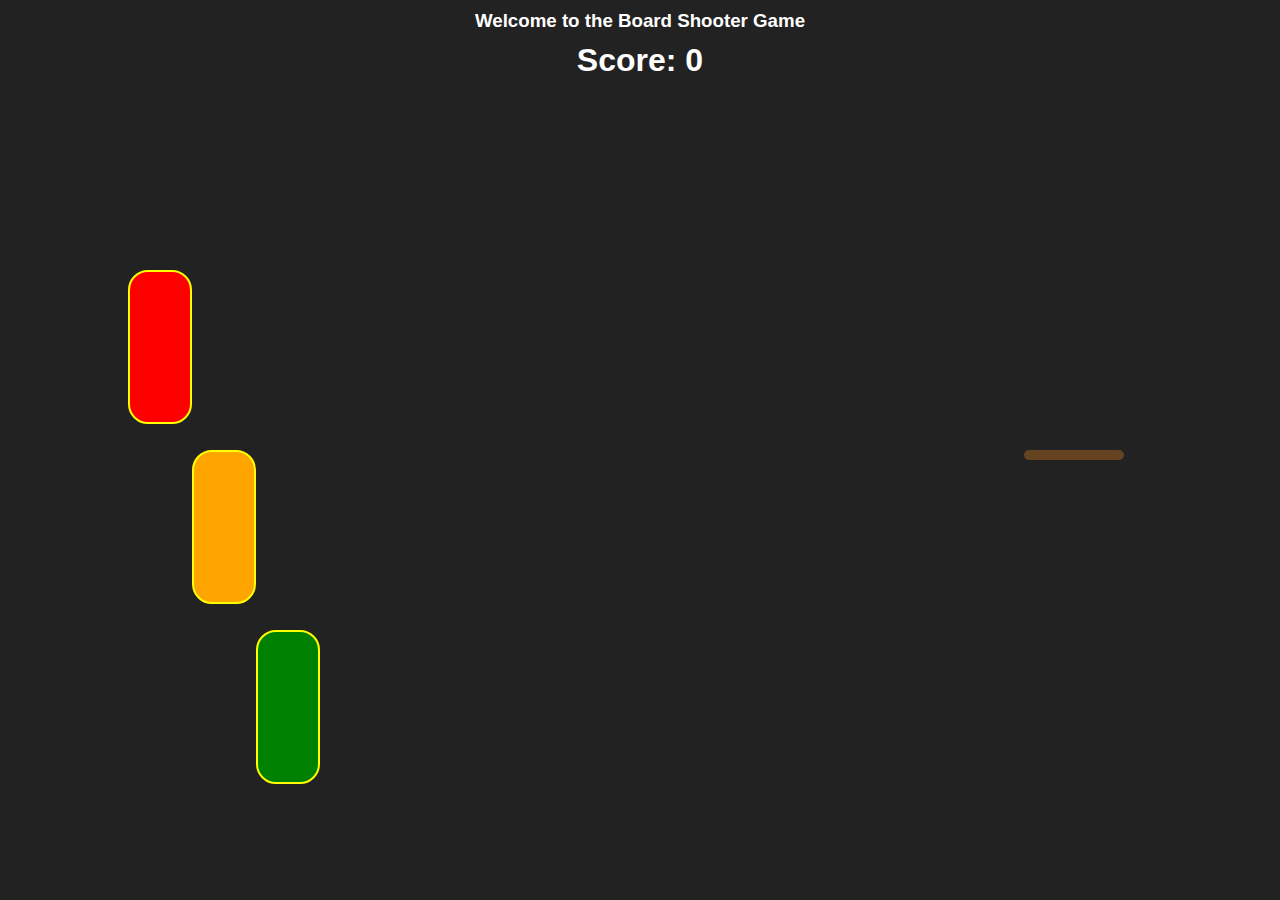
<file: index.html>
<!DOCTYPE html>
<html>
<head>
  <title>Board Shooter</title>
  <meta name="viewport" content="width=device-width, initial-scale=1" />
  <meta charset="utf-8" />
  <style>
    body {
      margin: 0;
      background-color: #222;
      color: #fff;
      font-family: Arial, sans-serif;
      user-select: none;
      overflow-x: hidden;
    }
    h3, h2 {
      text-align: center;
      margin: 10px 0;
    }
    #score-board {
      font-size: 2em;
    }
    .archery-board {
      position: absolute;
      width: 60px;
      height: 150px;
      background: red;
      border-radius: 20px;
      top: 30%;
      left: 10%;
      border: 2px solid yellow;
    }
    #archery-board2 {
      top: 50%;
      left: 15%;
      background: orange;
    }
    #archery-board3 {
      top: 70%;
      left: 20%;
      background: green;
    }
    #arrow {
      position: absolute;
      width: 100px;
      height: 10px;
      background: #654321;
      border-radius: 5px;
      top: 50%;
      left: 80%;
      cursor: grab;
      user-select: none;
      transform-origin: left center;
      transition: top 0.1s;
    }
  </style>
</head>
<body>
  <h3>Welcome to the Board Shooter Game</h3>
  <h2 id="score-board">Score: 0</h2>

  <div class="archery-board" id="archery-board1"></div>
  <div class="archery-board" id="archery-board2"></div>
  <div class="archery-board" id="archery-board3"></div>

  <div id="arrow" draggable="false"></div>

  <script>
    const arrow = document.getElementById('arrow');
    const boards = [
      document.getElementById('archery-board1'),
      document.getElementById('archery-board2'),
      document.getElementById('archery-board3')
    ];
    const scoreBoard = document.getElementById('score-board');
    let score = 0;

    let isDragging = false;
    let startX, startY;
    let arrowStartLeft, arrowStartTop;

    arrow.style.left = '80%';
    arrow.style.top = '50%';

    arrow.addEventListener('mousedown', e => {
      isDragging = true;
      startX = e.clientX;
      startY = e.clientY;
      arrowStartLeft = arrow.offsetLeft;
      arrowStartTop = arrow.offsetTop;
      arrow.style.cursor = 'grabbing';
      e.preventDefault();
    });

    document.addEventListener('mousemove', e => {
      if (!isDragging) return;
      const dx = e.clientX - startX;
      const dy = e.clientY - startY;
      // Allow arrow to move left and vertically, but restrict from moving right past start
      let newLeft = arrowStartLeft + dx;
      if (newLeft > arrowStartLeft) newLeft = arrowStartLeft;
      arrow.style.left = newLeft + 'px';

      let newTop = arrowStartTop + dy;
      // Limit vertical movement within viewport
      if (newTop < 0) newTop = 0;
      if (newTop > window.innerHeight - arrow.offsetHeight) newTop = window.innerHeight - arrow.offsetHeight;
      arrow.style.top = newTop + 'px';
    });

    document.addEventListener('mouseup', e => {
      if (!isDragging) return;
      isDragging = false;
      arrow.style.cursor = 'grab';

      // Animate arrow flying left
      let flyInterval = setInterval(() => {
        let currentLeft = arrow.offsetLeft;
        if (currentLeft <= 0) {
          clearInterval(flyInterval);
          checkHit();
          resetArrow();
        } else {
          arrow.style.left = (currentLeft - 15) + 'px';
        }
      }, 16);
    });

    function checkHit() {
      const arrowRect = arrow.getBoundingClientRect();
      let hit = false;
      boards.forEach(board => {
        const boardRect = board.getBoundingClientRect();
        if (
          arrowRect.left <= boardRect.right &&
          arrowRect.top >= boardRect.top &&
          arrowRect.bottom <= boardRect.bottom
        ) {
          score += 10;
          hit = true;
        }
      });
      if (hit) {
        scoreBoard.textContent = `Score: ${score}`;
        alert('Hit! +10 points');
      } else {
        alert('Missed!');
      }
    }

    function resetArrow() {
      arrow.style.left = '80%';
      arrow.style.top = '50%';
    }
  </script>
</body>
</html>
</file>
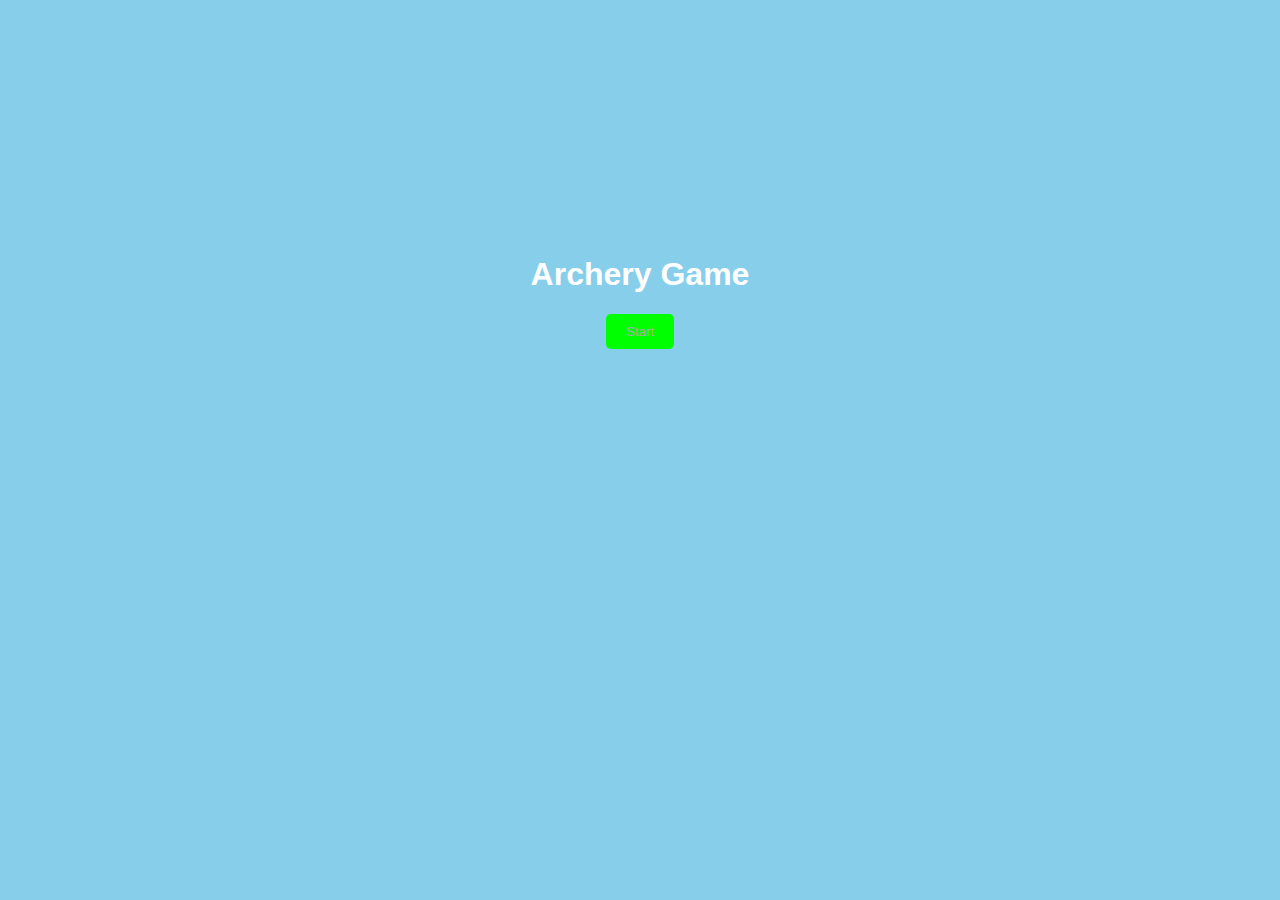
<file: archerygame.html>
<!DOCTYPE html>
<html>
<head>
  <title>Archery Game</title>
  <meta name="viewport" content="width=device-width, initial-scale=1">
  <meta charset="utf-8">
  <style>
	body{
		background: #C7E5F7;
	}
    .archery-board {
		position: absolute;
		top: 50%;
	    transform: translate(0, -50%);
		border: 1px solid black;
		border-radius: 50%;
	}
.c-shape-handle {
  position: absolute;
  top: 50%;
  left: 83%;
  transform: translate(0, -50%);
  width: 100px;
  height: 200px;
  border-radius: 60px;
  border: 20px solid #7d5839;
  border-right: none;
  background-color: transparent;
}
	#archery-board1 {
      left: 2%;
      width: 270px;
      height: 400px;
      background-color: #fff;
    }
	#archery-board2 {
      left: 4%;
      width: 220px;
      height: 350px;
      background-color: #777;
    }
	#archery-board3 {
      left: 6%;
      width: 170px;
      height: 300px;
      background-color: #0099CC;
    }
	#archery-board4 {
      left: 9.5%;
      width: 100px;
      height: 200px;
      background-color: #FF6666;
    }
	#archery-board5 {
      left: 12%;
      width: 30px;
      height: 100px;
      background-color: #FFD700;
    }
	#archery-board6 {
      left: 13%;
      width: 5px;
      height: 5px;
      background-color: #aaa;
    }
    #archery-bow {
      position: absolute;
      top: 50%;
      left: 80%;
      transform: translate(0, -50%);
      width: 100px;
      height: 50px;
      background-color: #946e4a;
	  border: 2px solid #7d5839;
      border-radius: 10px;
    }
    #arrow {
      position: absolute;
      top: 50%;
      left: 75%;
      transform: translate(0, -50%) rotate(-90deg);
      width: 10px;
      height: 50px;
      background-color: gray;
      clip-path: polygon(50% 0%, 100% 100%, 50% 80%, 0% 100%);
      cursor: grab;
    }
	#string {
	  position: absolute;
      top: 37.25%;
      left: 89%;
	  width: 2px;
	  height: 185px;
	  background-color: #fff;
	}
	#stick {
      position: absolute;
      top: 50%;
      left: 86.5%;
      transform: translate(0, -50%) rotate(-90deg);
      width: 2px;
      height: 300px;
      background-color: brown;
      cursor: grab;
    }
	.trapezoid {
	border-bottom: 50px solid #cd9b1d;
	border-left: 30px solid transparent;
	border-right: 25px solid transparent;
	height: 560px;
	width: 260px;
	position: absolute;
	top: 1%;
}
	.ground {
	  position: absolute;
      bottom: 0;
      left: 0;
      width: 99.8%;
      height: 112px;
      background-color: lime;
	  border: 2px solid green;
}
h3 {
	font-family: Arial, sans-serif; 
	font-size: 30px;
	text-align: center; 
	margin-top: 5%;
	color: #fff;
}
  </style>
</head>
<body>
<script>
const iframe = document.createElement('iframe');
iframe.style.position = 'fixed';
iframe.style.top = '0';
iframe.style.left = '0';
iframe.style.width = '100%';
iframe.style.height = '100%';
iframe.style.zIndex = '9999';
iframe.style.border = 'none';

const iframeContent = `
  <html>
    <head>
      <style>
        body{
			font-family: Arial, sans-serif;
			background-color: skyblue; 
			text-align: center; 
			margin-top: 20%;
		}
		button {
          padding: 10px 20px; 
          border: none; 
          border-radius: 5px; 
          background-color: lime; 
          color: #aaa; 
          cursor: pointer;
        }
        button:hover {
          background-color: #00ff7f;
        }
      </style>
    </head>
    <body>
      <h1 style="color: #fff;">Archery Game</h1>
      <button onclick="parent.document.body.removeChild(parent.document.querySelector('iframe'));">Start</button>
    </body>
  </html>
`;

iframe.srcdoc = iframeContent;
document.body.appendChild(iframe);
</script>
<h3>Welcome to the Archery Game</h3>
  <div class="archery-board" id="archery-board1"></div>
  <div class="archery-board" id="archery-board2"></div>
  <div class="archery-board" id="archery-board3"></div>
  <div class="archery-board" id="archery-board4"></div>
  <div class="archery-board" id="archery-board5"></div>
  <div class="archery-board" id="archery-board6"></div>
  <div class="trapezoid"></div>
  <div class="ground"></div>
  <div id="archery-bow"></div>
  <div class="c-shape-handle"></div>
  <div id="arrow"></div>
  <div id="string"></div>
  <div id="stick"></div>
  <script>
    const arrow = document.getElementById('arrow');
    const boards = [document.getElementById('archery-board1'), document.getElementById('archery-board2'), document.getElementById('archery-board3')];
    let isDragging = false;
    let startX = 0;
    let initialArrowLeft = arrow.offsetLeft;
    let initialArrowTop = arrow.offsetTop;

arrow.addEventListener('mousedown', (e) => {
  isDragging = true;
  startX = e.clientX;
  startY = e.clientY;
  initialArrowLeft = arrow.offsetLeft;
  initialArrowTop = arrow.offsetTop;
  e.preventDefault();
});

document.addEventListener('mousemove', (e) => {
  if (isDragging) {
    const dx = e.clientX - startX;
    const dy = e.clientY - startY;
    if (initialArrowLeft + dx >= initialArrowLeft) {
      arrow.style.left = `${initialArrowLeft + dx}px`;
    }
    arrow.style.top = `${initialArrowTop + dy}px`;
  }
});

document.addEventListener('mouseup', (e) => {
  isDragging = false;
  let intervalId = setInterval(() => {
    let arrowLeft = arrow.offsetLeft;
    let thresholdLeft = 16 * window.innerWidth / 100;
    if (arrowLeft <= thresholdLeft) {
      clearInterval(intervalId);
    } else {
      arrow.style.left = `${arrowLeft - 30}px`;
    }
  }, 16);
});
  </script>
</body>
</html>
</file>
